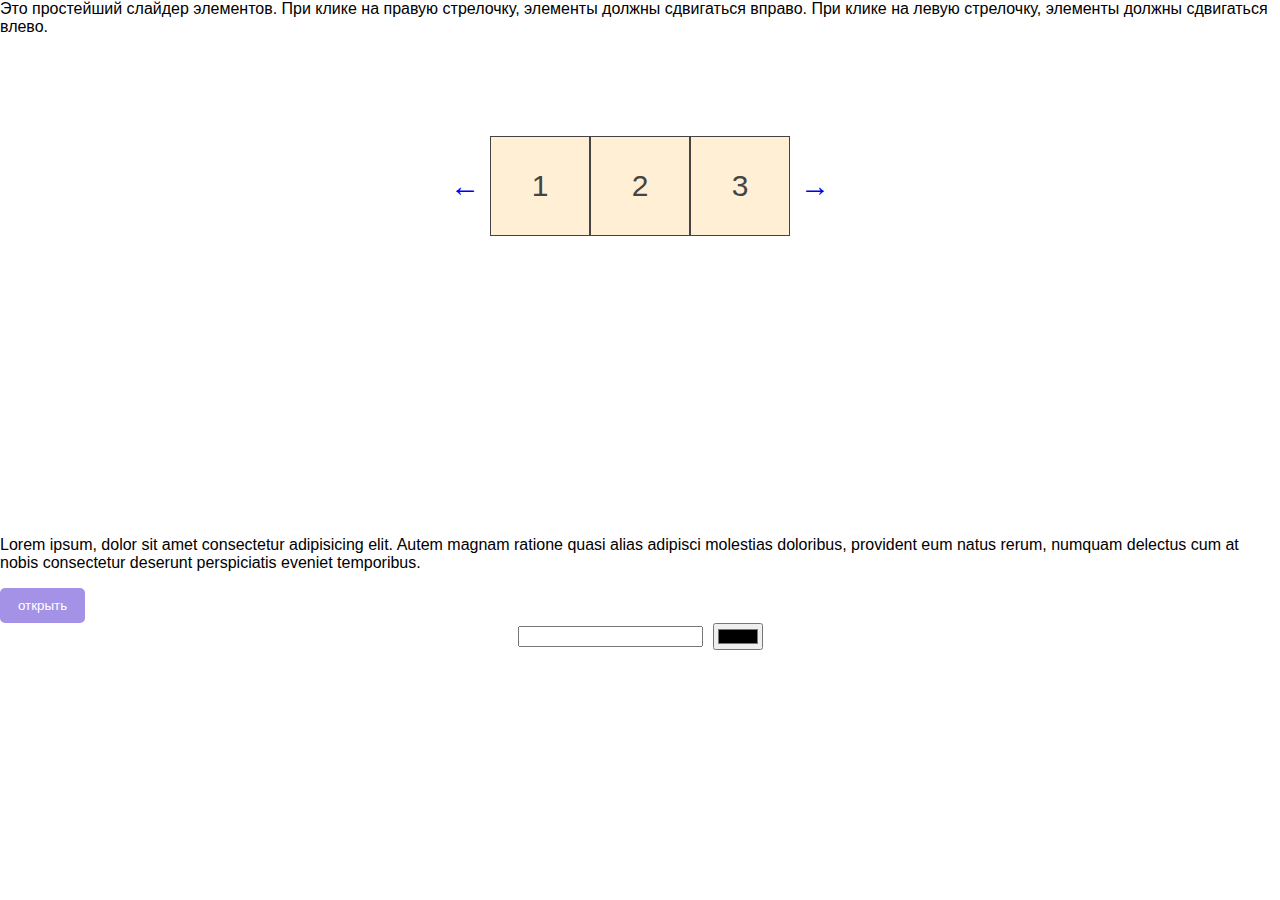
<file: DOM/Index.html>
<!DOCTYPE html>
<html lang="en">
  <head>
    <meta charset="UTF-8" />
    <meta name="viewport" content="width=device-width, initial-scale=1.0" />
    <title>Slider</title>
    <link rel="stylesheet" href="./main.css" />
  </head>
  <body>
    <div class="slider__text">
        Это простейший слайдер элементов. При клике на правую стрелочку, элементы должны сдвигаться вправо. При клике на левую стрелочку, элементы должны сдвигаться влево.
    </div>
    <div class="slider-container">
      <a class="arrow" id="left" href="#">←</a>
      <div class="slider">
        <ul class="items" id="items">
          <li class="item">1</li>
          <li class="item">2</li>
          <li class="item">3</li>
          <li class="item">4</li>
          <li class="item">5</li>
          <li class="item">6</li>
          <li class="item">7</li>
          <li class="item">8</li>
        </div>
      </li>
      <a class="arrow" id="right" href="#">→</a>
    </div>
    <script src="slider.js"></script>
    <div class="mod__container">
        <p>
          Lorem ipsum, dolor sit amet consectetur adipisicing elit. Autem magnam
          ratione quasi alias adipisci molestias doloribus, provident eum natus
          rerum, numquam delectus cum at nobis consectetur deserunt perspiciatis
          eveniet temporibus.
        </p>
        <button class="btn" id="openOverlay">открыть</button>
    </div>
    <script src="./mod.js"></script>

    <div class="blocks-coloring-container">
      <div class="controls">
        <input type="number" min="0" class="quantity-selector" />
        <input type="color" class="color-selector" />
      </div>
      <div class="blocks"></div>
    </div>
    <script src="blocks.js"></script>

  </body>
</html>
</file>
<file: DOM/main.css>
ul {
  padding: 0;
  margin: 0;
}

li {
  list-style: none;
}

a {
  text-decoration: none;
}

.slider-container {
  display: -webkit-box;
  display: -ms-flexbox;
  display: flex;
  -webkit-box-pack: center;
      -ms-flex-pack: center;
          justify-content: center;
  margin-bottom: 300px;
}

.items {
  display: -webkit-box;
  display: -ms-flexbox;
  display: flex;
  position: relative;
  color: #444;
  font-size: 30px;
  right: 0;
  -webkit-transition: right 0.4s;
  transition: right 0.4s;
}

.slider {
  display: -webkit-box;
  display: -ms-flexbox;
  display: flex;
  width: 300px;
  overflow: hidden;
  margin: 0 10px;
}
.slider__text {
  margin-bottom: 100px;
}

.item {
  display: -webkit-box;
  display: -ms-flexbox;
  display: flex;
  -webkit-box-align: center;
      -ms-flex-align: center;
          align-items: center;
  -webkit-box-pack: center;
      -ms-flex-pack: center;
          justify-content: center;
  background-color: papayawhip;
  -webkit-box-sizing: border-box;
          box-sizing: border-box;
  width: 100px;
  height: 100px;
  border: 1px solid #444;
}

.arrow {
  display: -webkit-box;
  display: -ms-flexbox;
  display: flex;
  -webkit-box-align: center;
      -ms-flex-align: center;
          align-items: center;
  font-size: 30px;
}

body, html {
  position: relative;
  height: 100%;
  margin: 0;
  font-family: Helvetica, sans-serif;
}

.overlay {
  position: absolute;
  top: 0;
  left: 0;
  right: 0;
  bottom: 0;
  background: rgba(0, 0, 0, 0.2);
  display: -webkit-box;
  display: -ms-flexbox;
  display: flex;
  -webkit-box-pack: center;
      -ms-flex-pack: center;
          justify-content: center;
  -webkit-box-align: center;
      -ms-flex-align: center;
          align-items: center;
  z-index: 10000;
}

.mod__container {
  position: relative;
}

.content {
  width: 400px;
  background: #444;
  border-radius: 5px;
  padding: 10px;
  color: #fff;
  margin: 0;
}

.close {
  color: #fff;
  position: absolute;
  right: -5px;
  top: -10px;
  background: #d00;
  border-radius: 50%;
  width: 20px;
  height: 20px;
  line-height: 20px;
  text-align: center;
  text-decoration: none;
}

.container {
  display: -webkit-box;
  display: -ms-flexbox;
  display: flex;
  -webkit-box-orient: vertical;
  -webkit-box-direction: normal;
      -ms-flex-direction: column;
          flex-direction: column;
  -webkit-box-align: center;
      -ms-flex-align: center;
          align-items: center;
}

.btn {
  background: #a492e6;
  color: #fff;
  border-radius: 5px;
  padding: 10px 18px;
  outline: none;
  border: none;
  cursor: pointer;
}

.controls {
  margin-bottom: 20px;
  display: -webkit-box;
  display: -ms-flexbox;
  display: flex;
  -webkit-box-align: center;
      -ms-flex-align: center;
          align-items: center;
  -webkit-box-pack: center;
      -ms-flex-pack: center;
          justify-content: center;
}

.quantity-selector {
  margin-right: 10px;
}

.blocks {
  display: -webkit-box;
  display: -ms-flexbox;
  display: flex;
  -ms-flex-wrap: wrap;
      flex-wrap: wrap;
}
.blocks__item {
  width: 50px;
  height: 50px;
  line-height: 50px;
  text-align: center;
  border: 1px solid black;
  margin-right: 10px;
  margin-bottom: 10px;
}
</file>
